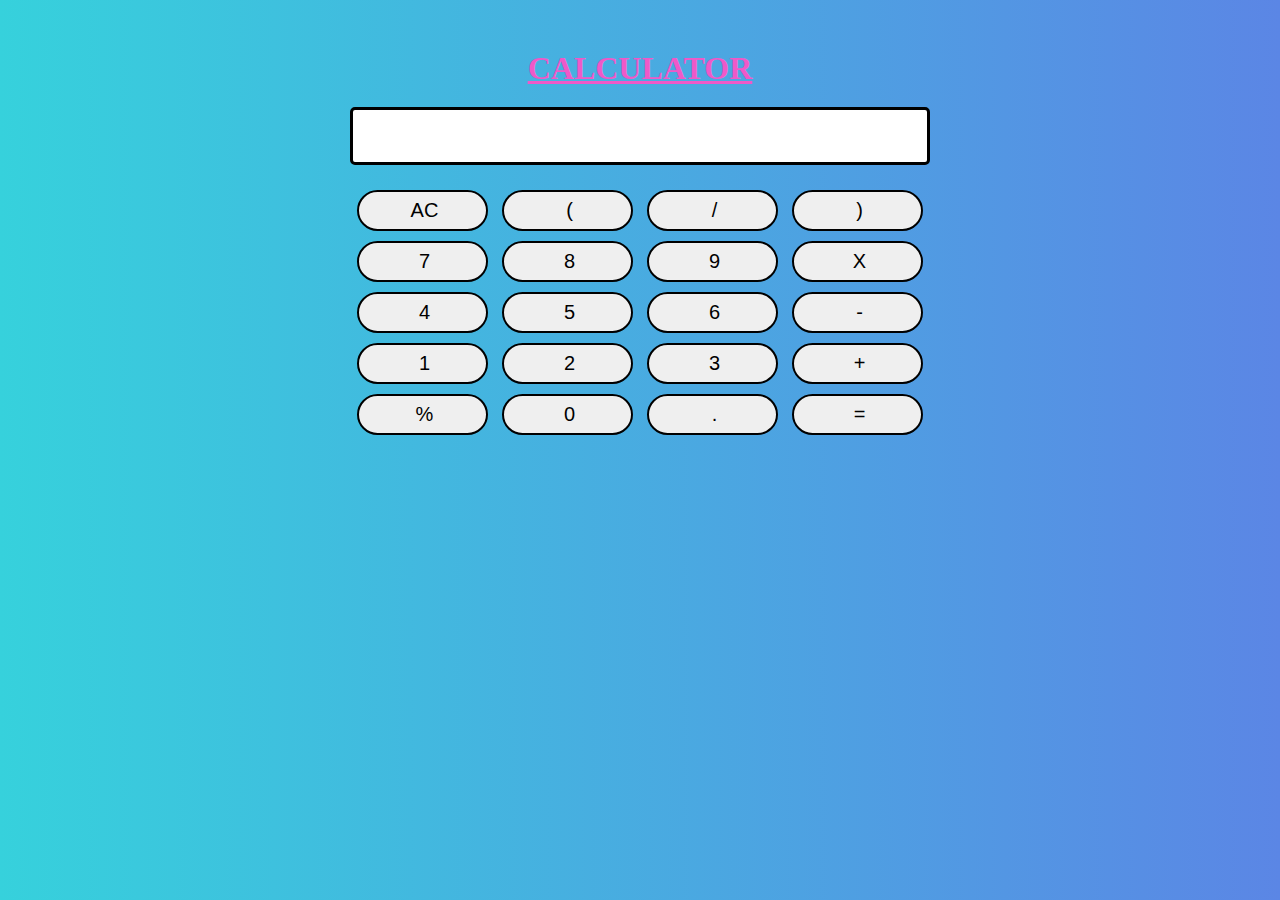
<file: calculator/index.html>
<!DOCTYPE html>
<html lang="en">
<head>
    <meta charset="UTF-8">
    <meta http-equiv="X-UA-Compatible" content="IE=edge">
    <meta name="viewport" content="width=device-width, initial-scale=1.0">
    <!--bootstrap css link-->
    <link href="https://cdn.jsdelivr.net/npm/bootstrap@5.0.2/dist/css/bootstrap.min.css" rel="stylesheet" integrity="sha384-EVSTQN3/azprG1Anm3QDgpJLIm9Nao0Yz1ztcQTwFspd3yD65VohhpuuCOmLASjC" crossorigin="anonymous">
    <!--css link-->
    <link rel="stylesheet" href="style.css">
    <!--font-awesom link-->
    <link rel="stylesheet" href="https://cdnjs.cloudflare.com/ajax/libs/font-awesome/6.3.0/css/all.min.css" integrity="sha512-SzlrxWUlpfuzQ+pcUCosxcglQRNAq/DZjVsC0lE40xsADsfeQoEypE+enwcOiGjk/bSuGGKHEyjSoQ1zVisanQ==" crossorigin="anonymous" referrerpolicy="no-referrer" />
    <title>calculator</title>
</head>
<body>
    <h1><u>CALCULATOR</u></h1>
    <div class="container">
        <form controls>
            <div class="display">
                <input type="text" name="display" >
            </div>
            <div class="buttons">
                
                <input type="button" value="AC" onclick="display.value = '' ">
                <input type="button" value="(" onclick="display.value += '(' " >
                            <!--<input type="button" value="/"-->
                <input type="button" value="/" onclick="display.value += '/' ">
                <!--<button><i class="fa-sharp fa-solid fa-divide" onclick="display.value += '/' "></i></button>-->
                                   <!--xmark DE-->
                <input type="button" value=")" onclick="display.value +=')' "><br>           
                <!--<button><i class="fa-sharp fa-solid fa-delete-left" ></i></button><br>-->

                <input type="button" value="7" onclick="display.value += '7' ">
                <input type="button" value="8" onclick="display.value += '8' ">
                <input type="button" value="9" onclick="display.value += '9' ">
                        <!--<input type="button" value="x"-->
                <input type="button" value="X" onclick="display.value += '*' "><br>
                <!--<button><i class="fa-sharp fa-solid fa-xmark" onclick="display.value += '*' "></i></button><br>-->

                <input type="button" value="4"onclick="display.value += '4' ">
                <input type="button" value="5" onclick="display.value += '5' ">
                <input type="button" value="6" onclick="display.value += '6' ">
                           <!-- <input type="button" value="-"><br>-->
                <input type="button" value="-" onclick="display.value +='-' "><br>
                <!--<button><i class="fa-sharp fa-solid fa-minus" onclick="display.value += '-' "></i></button><br>-->

                <input type="button" value="1" onclick="display.value += '1' ">
                <input type="button" value="2" onclick="display.value += '2' ">
                <input type="button" value="3" onclick="display.value += '3' ">
                          <!--<input type="button" value="+"><br>-->
                <input type="button" value="+" onclick="display.value +='+' "><br>
                <!--<button><i class="fa-sharp fa-solid fa-plus" onclick="display.value += '+' "></i></button><br>-->
                
                <input type="button" value="%" onclick="display.value += '%' ">
                <input type="button" value="0" onclick="display.value += '0' ">
                <input type="button" value="." onclick="display.value += '.' ">
                           <!--<input type="button" value="=">-->
                <input type="button" value="=" onclick="display.value = eval(display.value)" class="equal">
                <!--<button><i class="fa-sharp fa-solid fa-equals" ></i></button>-->
            </div>
        </form>
    </div>
    <!--javascript link-->
    <script src="script.js"></script>
</body>
</html>
</file>
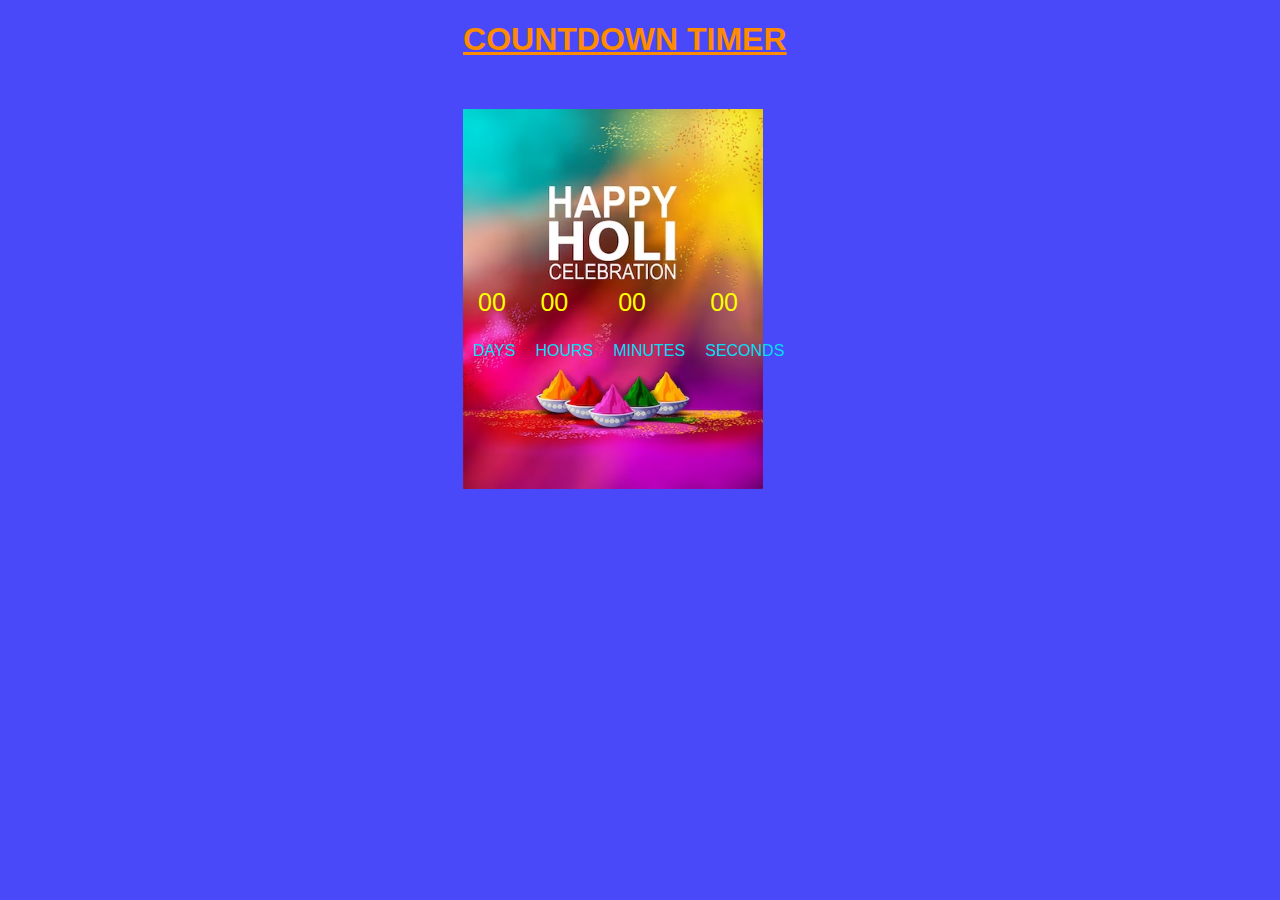
<file: countdown timer/index.html>
<!DOCTYPE html>
<html lang="en">
<head>
    <meta charset="UTF-8">
    <meta http-equiv="X-UA-Compatible" content="IE=edge">
    <meta name="viewport" content="width=device-width, initial-scale=1.0">
    <title>COUNTDOWN TIMER</title>
    <link rel="stylesheet" href="style.css">
</head>
<body>
    <h1><u>COUNTDOWN TIMER</u></h1>
    <div class="container">
        <img src="images/holi.avif" class="logo">
        <div class="Time">
            <div>
                <p id="DAYS">00</p>
                <span>DAYS</span>
            </div>
            <div>
                <p id="HOURS">00</p>
                <span>HOURS</span>
            </div>
            <div>
                <p id="MINUTES">00</p>
                <span>MINUTES</span>
            </div>
            <div>
                <p id="SECONDS">00</p>
                <span>SECONDS</span>
            </div>
        </div>
    </div>
    <script src="script.js"></script>
</body>
</html>
</file>
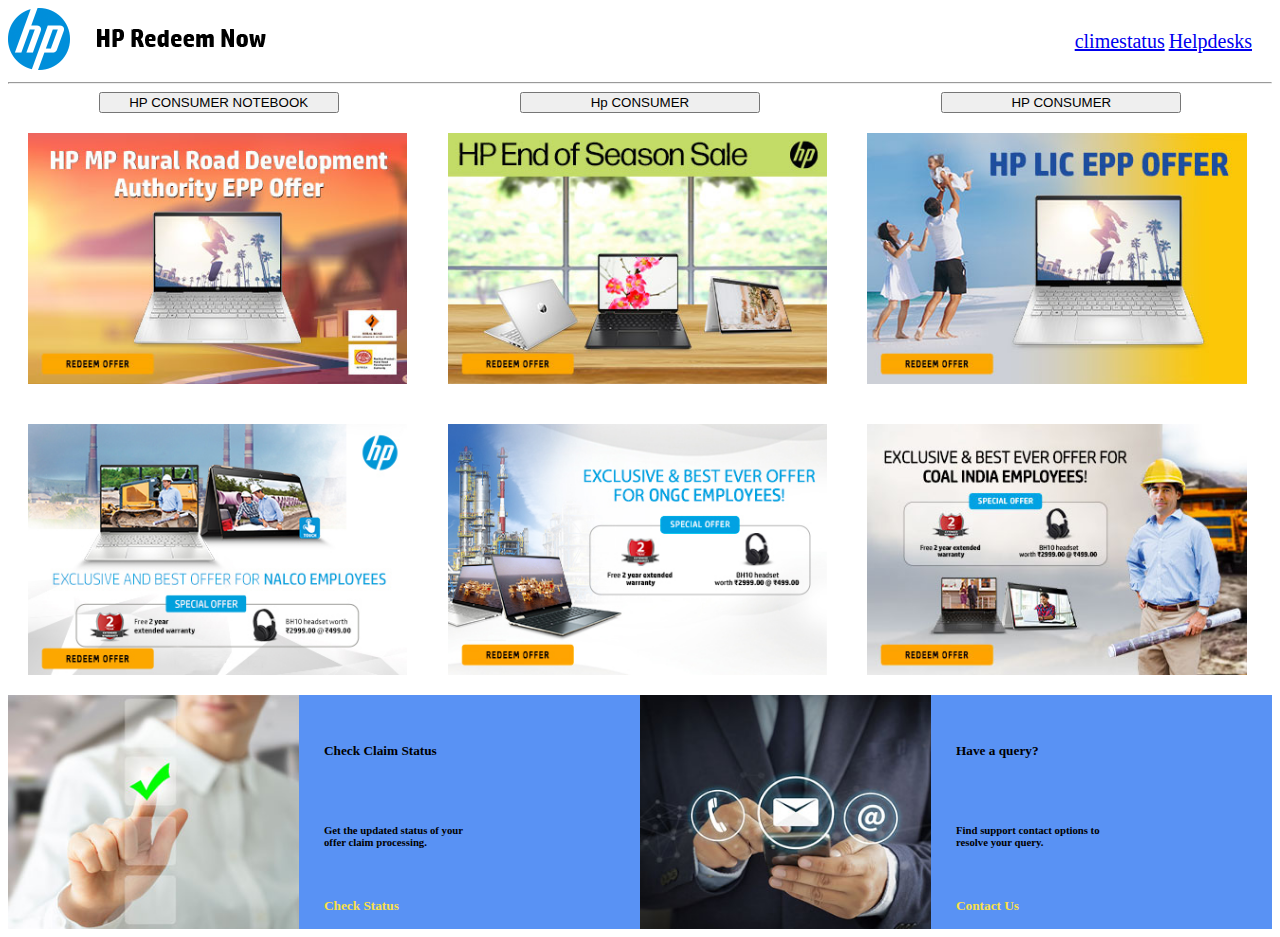
<file: hp project/index.html>
<!DOCTYPE html>
<html lang="en">
<head>
    <meta charset="UTF-8">
    <meta http-equiv="X-UA-Compatible" content="IE=edge">
    <meta name="viewport" content="width=device-width, initial-scale=1.0">
    <!--font-awesome link-->
    <link rel="stylesheet" href="https://cdnjs.cloudflare.com/ajax/libs/font-awesome/6.3.0/css/all.min.css" integrity="sha512-SzlrxWUlpfuzQ+pcUCosxcglQRNAq/DZjVsC0lE40xsADsfeQoEypE+enwcOiGjk/bSuGGKHEyjSoQ1zVisanQ==" crossorigin="anonymous" referrerpolicy="no-referrer" />
    <!--bootstrap link-->
    <link href="https://cdn.jsdelivr.net/npm/bootstrap@5.0.2/dist/css/bootstrap.min.css" rel="stylesheet" integrity="sha384-EVSTQN3/azprG1Anm3QDgpJLIm9Nao0Yz1ztcQTwFspd3yD65VohhpuuCOmLASjC" crossorigin="anonymous">
    <!--csslink-->
    <link rel="stylesheet" href="style.css">
    <title>Hp project</title>
</head>
<body>
    <div class="header">
        <div class="logo">
            <img src="images/logo of hp.png">
        </div>
        <div class="link">
           <span><a href="#">climestatus</a> <a href="#">Helpdesks </a></span> 
        </div>
    </div><hr>
    <main>
        <div class="button">
            <button type="button" class="btn btn-primary active" data-bs-toggle="button" autocomplete="off" aria-pressed="true">HP CONSUMER NOTEBOOK</button>
            <button type="button" class="btn btn-primary active" data-bs-toggle="button" autocomplete="off" aria-pressed="true">Hp CONSUMER</button>
            <button type="button" class="btn btn-primary active" data-bs-toggle="button" autocomplete="off" aria-pressed="true">HP CONSUMER</button>
        </div>
        <div class="display">
            <img src="images/redmee lappy image-1.jpg">
            <img src="images/redmee lappy image-2.jpg">
            <img src="images/redmee lappy image-3.jpg">
            <img src="images/redmee lappy image-4.jpg">
            <img src="images/redmee lappy image-5.jpg">
            <img src="images/redmee lappy image-6.jpg">
        </div>
    </main>
    <footer>
            <img src="images/check image-1.jpg">
            <div><h5>Check Claim Status</h5><br>
                <h6>Get the updated status of your<br> offer claim processing.</h6>
                <h5 class="color">Check Status&nbsp;&nbsp;<i class="fa-sharp fa-solid fa-arrow-right"></i></h5>
            </div>
            <img src="images/chate image-1.jpg" class="chat">
            <div><h5>Have a query?</h5><br>
                <h6>Find support contact options to<br> resolve your query.</h6>
                <h5 class="color">Contact Us&nbsp;&nbsp;<i class="fa-sharp fa-solid fa-arrow-right"></i></h5>
            </div>
    </footer>
</body>
</html>
</file>
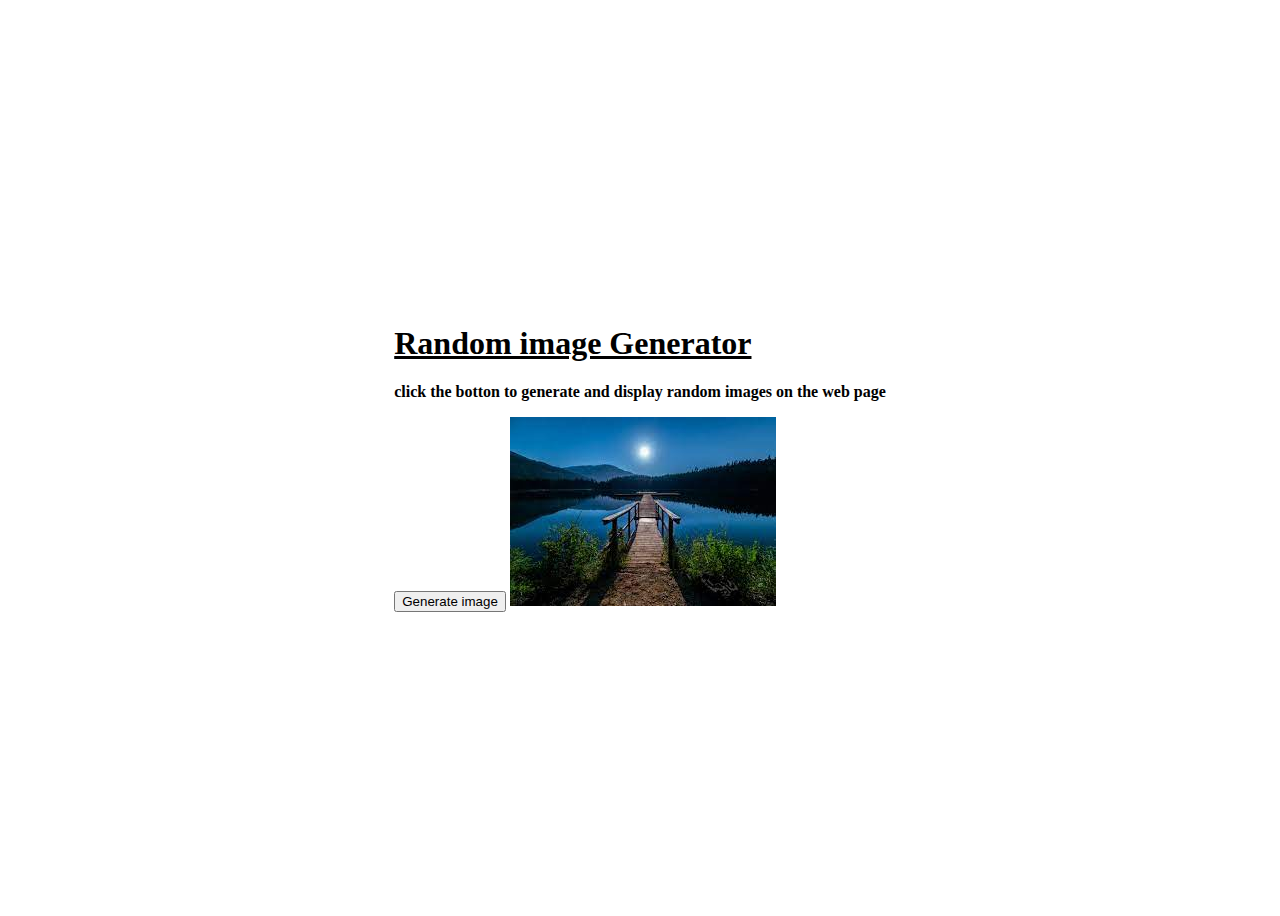
<file: Quotes image/index.html>
<!DOCTYPE html>
<html lang="en">
<head>
    <meta charset="UTF-8">
    <meta http-equiv="X-UA-Compatible" content="IE=edge">
    <meta name="viewport" content="width=device-width, initial-scale=1.0">
    <!--favicon link-->
    <link rel="shortcut icon" href="images/emoge.jpg" type="image/x-icon">
    <!--css link-->
    <link rel="stylesheet" href="style.css">
    <title>Random images</title>
</head>
<body>
    <div class="container">
        <h1><u>Random image Generator</u></h1>
        <div id="display">
         <b>click the botton to generate and display random images on the web page</b>
        </div>
        <p id="Author"></p>
        <button id="generate">Generate image</button>
        <img src="images/nature image-1.jpeg"id="img">
    </div>
    <script src="script.js"></script>
</body>
</html>
</file>
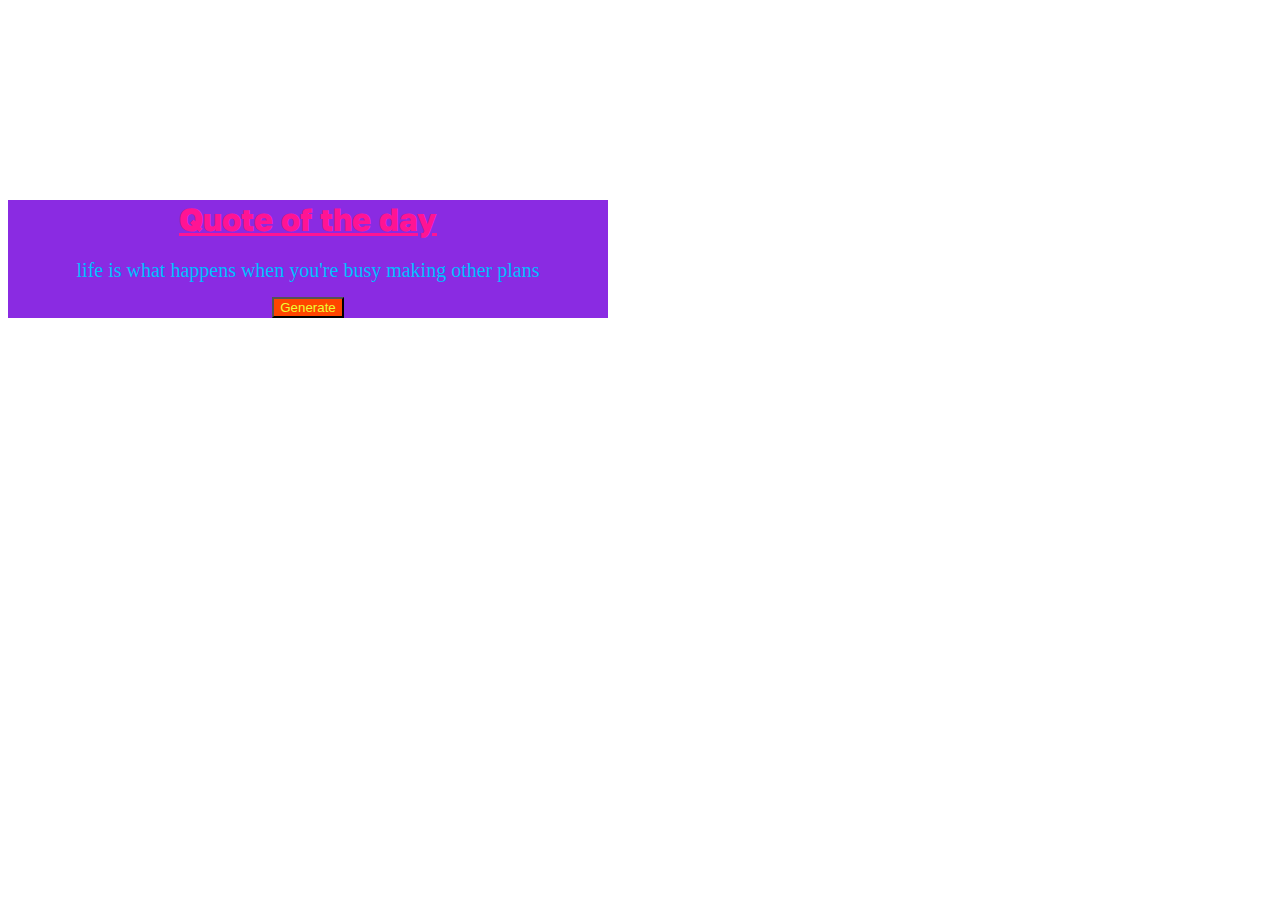
<file: sai Quotes/index.html>
<!DOCTYPE html>
<html lang="en">
<head>
    <meta charset="UTF-8">
    <meta http-equiv="X-UA-Compatible" content="IE=edge">
    <meta name="viewport" content="width=device-width, initial-scale=1.0">
    <link rel="shortcut icon" href="images/emoge.jpg" type="image/x-icon">
    <!--bootstrap link in css-->
    <link href="https://cdn.jsdelivr.net/npm/bootstrap@5.0.2/dist/css/bootstrap.min.css" rel="stylesheet" integrity="sha384-EVSTQN3/azprG1Anm3QDgpJLIm9Nao0Yz1ztcQTwFspd3yD65VohhpuuCOmLASjC" crossorigin="anonymous">
    <!--bootstrap link in css-->
    <script src="https://cdn.jsdelivr.net/npm/bootstrap@5.0.2/dist/js/bootstrap.bundle.min.js" integrity="sha384-MrcW6ZMFYlzcLA8Nl+NtUVF0sA7MsXsP1UyJoMp4YLEuNSfAP+JcXn/tWtIaxVXM" crossorigin="anonymous"></script>
    <!--css linl-->
    <link rel="stylesheet" href="style.css">
    <title>Document</title>
    <link rel="preconnect" href="https://fonts.googleapis.com">
    <!--google fonts-->
<link rel="preconnect" href="https://fonts.gstatic.com" crossorigin>
<link href="https://fonts.googleapis.com/css2?family=Golos+Text:wght@400;500;600;700;800;900&display=swap" rel="stylesheet">
</head>
<body>
    <!--basic structure of the random quote genarator-->
    <div class="container">
        <h1><u>Quote of the day</u></h1>
        <div id="display">
            <!--the quote will be display hear-->
            life is what happens when you're busy making other plans
        </div>
        <!--to display the author-->
        <p id="Author"></p>
        <!--button to generate the random quotes-->
        <button id="generate">Generate</button>
    </div>
    <!--script link-->
    <script src="script.js"></script>
</body>
</html>
</file>
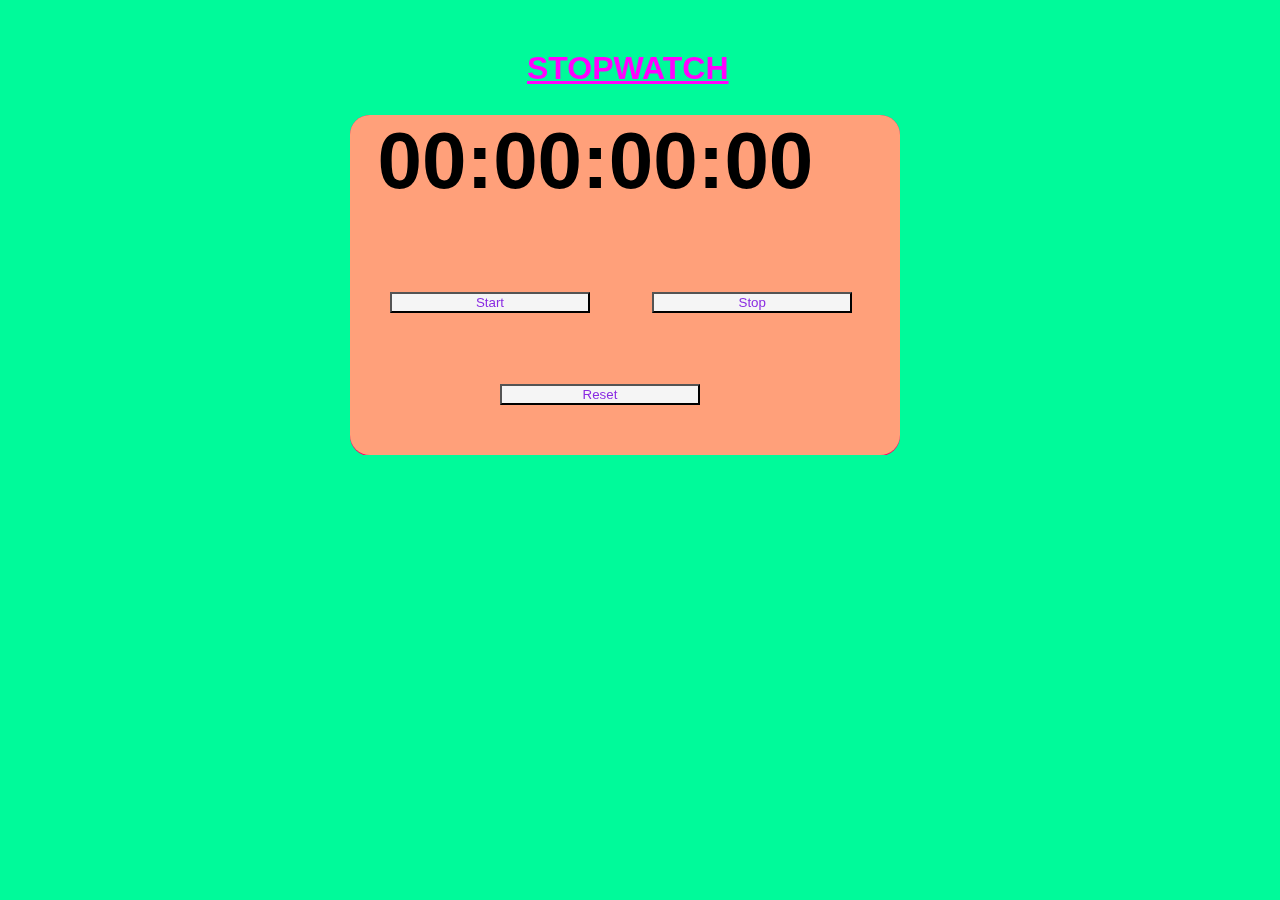
<file: stopwatch/index.html>
<!DOCTYPE html>
<html lang="en">
<head>
    <meta charset="UTF-8">
    <meta http-equiv="X-UA-Compatible" content="IE=edge">
    <meta name="viewport" content="width=device-width, initial-scale=1.0">
    <title>stopwatch</title>
    <!--css link-->
    <link rel="stylesheet" href="style.css">
</head>
<body>
    <!--creating the basic structure of stopwatch-->
    <h1><u>STOPWATCH</u></h1>
    <div class="container">
        <div class="DisplayTimer">
            00:00:00:00
        </div>
        <!--button section-->
        <div class="buttons">
            <button id="startBtn">Start</button>
            <button id="stopBtn">Stop</button>
            <span><button id="resetBtn">Reset</button></span>
        </div>
    </div>
    <!--script link-->
    <script src="script.js"></script>
</body>
</html>
</file>
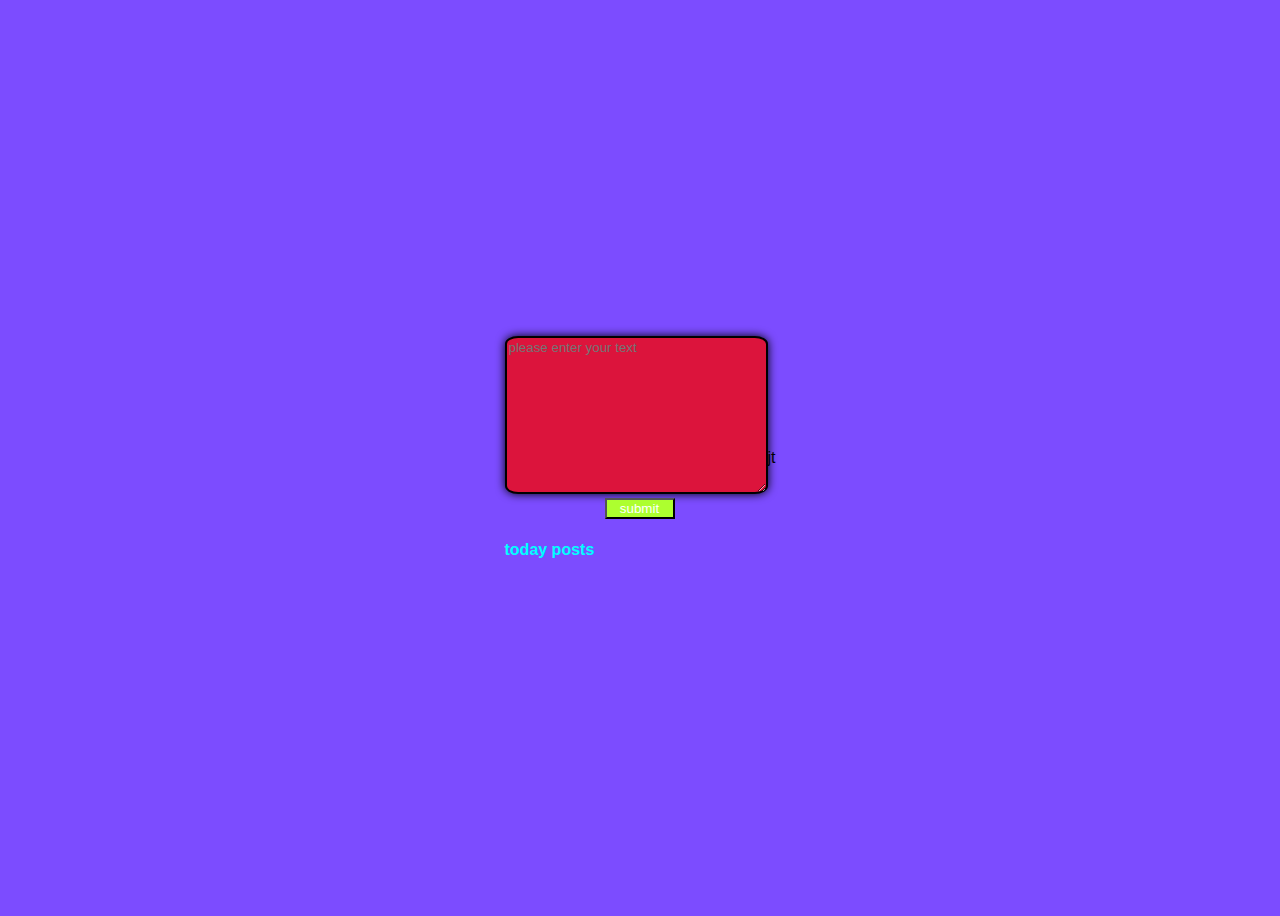
<file: ToDoAPP/index.html>
<!DOCTYPE html>
<html lang="en">
<head>
    <meta charset="UTF-8">
    <meta http-equiv="X-UA-Compatible" content="IE=edge">
    <meta name="viewport" content="width=device-width, initial-scale=1.0">
    <link rel="stylesheet" href="https://cdnjs.cloudflare.com/ajax/libs/font-awesome/6.3.0/css/all.min.css" integrity="sha512-SzlrxWUlpfuzQ+pcUCosxcglQRNAq/DZjVsC0lE40xsADsfeQoEypE+enwcOiGjk/bSuGGKHEyjSoQ1zVisanQ==" crossorigin="anonymous" referrerpolicy="no-referrer" />
    <title>todoapp</title>
    <link rel="stylesheet" href="style.css">
</head>
<body>
    <div class="container">
       <div class="left">
        <form id="form" >
            <textarea name="" id="input" cols="30" rows="10" placeholder="please enter your text"></textarea>
            <div id="error"></div>
            <button type="submit">submit</button>
        </form>
       </div>
       <!-- this section is for displaying the posts  -->
       <div class="right">
        <div id="posts">
            <h4> today posts</h4>
        </div>
        
       </div>
    </div>
    <script src="sai.js"></script>jt
</body>
</html>
</file>
<file: calculator/style.css>
body{
    background:linear-gradient(to right,#36d1dc,#5b86e5);
}
.display{
    text-align:center;
    font-size:30px;
    font-weight:45px;
    border: 0px solid black;
    justify-content:center;
    margin-bottom: 20px;
}
input[type=button]{
    width:131px;
    border:2px solid black;
    padding-left:10px;
    padding-top:7px;
    padding-bottom:7px;
    text-align: center;
    justify-content: center;
    font-size:20px;
    font-weight:15px;
    margin:5px;
    border-radius: 30px;
}

input[type=button]:hover{
    background-color: mintcream;
    color:lawngreen;
}
.buttons button:hover{
    background-color: mintcream;
    color:lawngreen;
}
 input[type=text]{
    width:570px;
    height:50px;
    border-radius: 5px;
    border:3px solid black;
    
}
h1{
    color:rgb(239 89 200);;
    text-align: center;
    justify-content: center;
    margin-top:50px;
    margin-bottom: 20px;
    
}
.container{
    text-align: center;
    justify-content: center;
}
</file>
<file: countdown timer/style.css>
*{
    box-sizing: border-box;
    font-family: 'Franklin Gothic Medium', 'Arial Narrow', Arial, sans-serif;
}
body{
    background-color:rgb(73, 73, 250);
}

.logo{
    padding:60px 0;
    height:500px;
    width:300px;
    margin-top:-60px;
    
}
.container p{
    font-size: 25px;
    font-weight: 400;
    margin-left:5px;
    color:yellow
}
.Time{
    display: flex;
}
.Time div{
    flex-basis: 100;
    margin:10px;
}

.container div{
    margin-top: -145px;
}
.container,h1 u{
    margin-left:36%;
    margin-top: 4%;
}
h1 u{
    color-scheme:inherit;
    color:darkorange;
}
img{
    border-radius:20px;
}
span{
    color:rgb(6, 222, 246);
}
</file>
<file: hp project/style.css>
.header{
    display:flex;
    flex-direction: row;
    justify-content: space-between;
    align-items: center;
    
}
.link span a{
    text-align:end;
    font-size:20px;
    font-family: 'Times New Roman', Times, serif;
}
.link{
    display:inline;
    padding-right: 20px;
    
}
.button {
    display: flex;
    justify-content:space-around;
    flex-direction: row;
}
.button button{
    width: 240px;
}
.button button:hover{
    background-color: black;
    color:white;
}
.display{
    display: flex;
    flex-direction: row;
    flex-wrap: wrap;
    

}
.display img{
    width:30%;
    margin:20px 1.6%;
    cursor:pointer;
}
footer{
    background-color:rgb(89, 146, 244);
    height:234px;
    display:flex;

}
footer img{
    flex-direction: row;
    width:25%;
    cursor: pointer;
}
footer img:hover{
    width:27%;
}
footer div {
 display:flex;
 flex-direction: column;
 justify-content:space-evenly ;
 width:25%;
 padding:2%;
}
i{
    font-size: 17px;
    color: #fae047;
    text-decoration: none;
}
.color{
    color: #fae047;
}
</file>
<file: Quotes image/style.css>
*{
    box-sizing: border-box;
}
body{
    display:flex;
    justify-content: center;
    align-items: center;
    height:100vh;
}
</file>
<file: sai Quotes/style.css>
.container{
    background-color: blueviolet;
    width:600px;
    text-align: center;
    margin-top:200px;
}
button:hover{
    background-color:rgb(50, 241, 50);
    color:white;
}
h1{
    color:deeppink;
    font-family:"Golos Text";
    font-weight:800;
}
#display{
    color:deepskyblue;
    font-size:20px
}
button{

    background-color:orangered; 
    color:rgb(236, 252, 53)
}
p{
    color:gold;
    font-size:15px;
}
</file>
<file: stopwatch/style.css>
*{
    box-sizing: border-box;
    font-family: 'Trebuchet MS', 'Lucida Sans Unicode', 'Lucida Grande', 'Lucida Sans', Arial, sans-serif;
}
body{
    background-color:mediumspringgreen;
    margin: 8px;
    margin-top:50px;
    margin-left:350px;
    margin-bottom:100px;
    
}
.container{
    background-color:lightsalmon;
    width:550px;
    height:300;
    font-size:500%;
    font-weight: 600;  
    border-radius:20px;
    backdrop-filter:invert(100%)
}
div button{
    width:200px;
    height:80%;
    margin-left:40px;
    cursor: pointer;
}
div span button{
    margin-left:150px;
    margin-bottom: 50px;
}
.DisplayTimer{
    
    margin:5%;
}
div span button:hover{
    background-color: chartreuse;
    color:white;
}
div button{
    background-color:whitesmoke;
    color:blueviolet;
}
div button:hover{
    background-color:rgb(152, 152, 252);
    color:aqua;
}
body h1 u{
    margin-left:177px;
    color:fuchsia
}
</file>
<file: ToDoAPP/style.css>
*{
    box-sizing:border-box;
    font-family: Verdana, Geneva, Tahoma, sans-serif;
}
body{
    background-color:#7c4cff;
    justify-content: center;
    align-items: center;
    display:flex;
    height: 100vh;
}
button{
    width:70px;
    height:15%;
    background-color:greenyellow;
    color:white;
    cursor: pointer;
    margin-left: 100px;
    box-sizing: 0px 0px 15px red;
}
textarea:focus{
    border-color:#75ec;
}
textarea{
background-color: crimson;
color:gold;
box-shadow:0px 0px 10px black;
border:2px solid black;
border-radius:5%;
}

i{
    cursor:pointer;
    color:rgb(252, 37, 195);

}
p{
    color:white;
    scroll-behavior:left;
}
h4{
    color:aqua;
}
#error{
       color:orange
}
</file>
